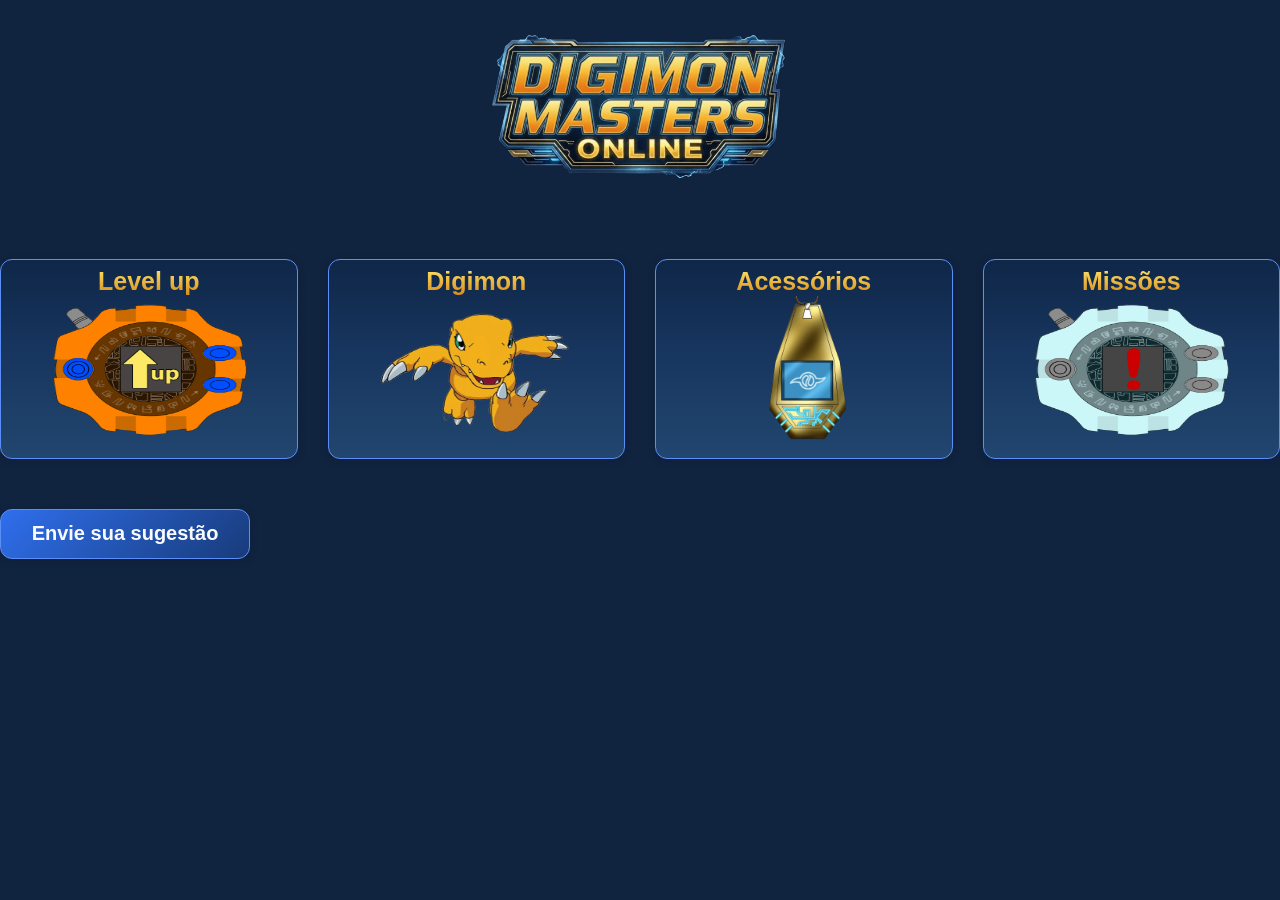
<file: index.html>
<!DOCTYPE html>
<html lang="pt-BR">
<head>
    <meta charset="UTF-8">
    <meta name="viewport" content="width=device-width, initial-scale=1.0">
    <title>Página Principal</title>
    <link rel="stylesheet" href="./style.css">
</head>
<body>
    <header>
        <!-- Logo -->
        <img src="./Assets/Imagens/logo.png" alt="logo do site">
    </header>

    <main>

        <section class="cards">

            <nav>
                <ul>
                    <!-- Link página Level up -->
                    <li>
                        <a href="./levelup.html">
                            <h2>Level up</h2>
                            <img src="./Assets/Imagens/levelup.png" alt="Seta pra cima dentro de um Digivice">
                        </a>
                    </li>

                    <!-- Link página Digimon -->
                    <li>
                        <a href="./digimon.html">
                            <h2>Digimon</h2>
                            <img src="./Assets/Imagens/digimon.png" alt="Digimon fulano">
                        </a>                       
                    </li>

                    <!-- Link página Acessórios -->
                    <li>
                        <a href="./acessorios.html">
                            <h2>Acessórios</h2>
                            <img src="./Assets/Imagens/acessorios.png" alt="Colar da amizade digimon adventure">
                        </a>
                    </li>

                    <!-- Link página Missões -->
                    <li>
                        <a href="./missoes.html">
                            <h2>Missões</h2>
                            <img src="./Assets/Imagens/quests.png" alt="Exclamação dentro de um Digivice">
                        </a>
                    </li>

                </ul>
            </nav>

        </section>

        <section>
            <div class="sugestao">
                <button class="btn-sugestao">Envie sua sugestão</button>
            </div>
            
            <div class="mensagem-submit"></div>
            
            <!-- Formulário sugestões escondido-->
            <form class="formulario hidden">

                <label for="nome">Nome:</label><br>
                <input type="text" id="nome" name="nome"><br><br>

                <label for="email">E-mail:</label><br>
                <input type="email" id="email" name="email"><br><br>

                <label for="mensagem">Mensagem:</label><br>
                <textarea id="mensagem" name="mensagem" rows="10" cols="50"></textarea><br><br>

                <button type="submit">Enviar</button>

            </form>
        </section>

    </main>

    <script src="./pagina_principal.js"></script>
</body>
</html>
</file>
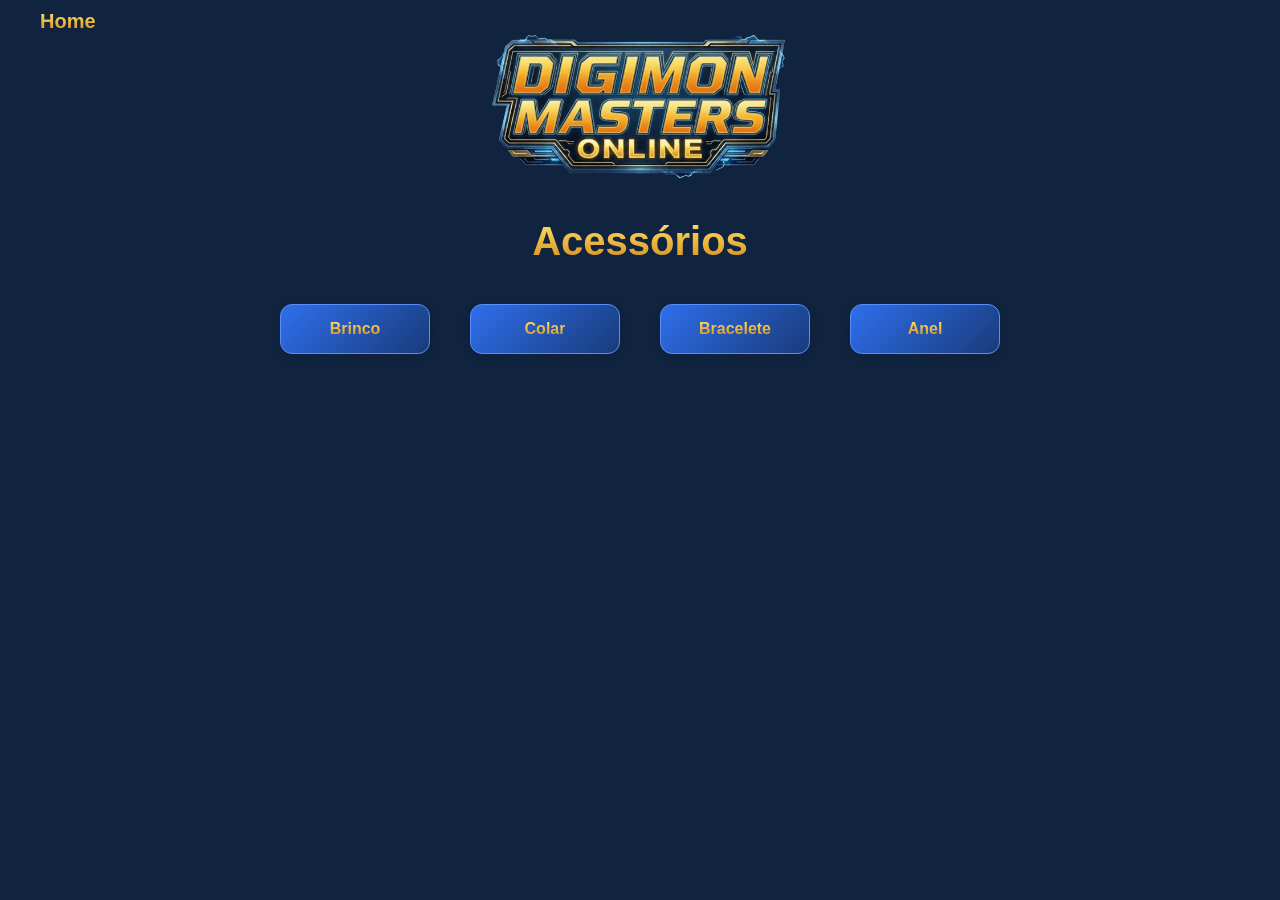
<file: acessorios.html>
<!DOCTYPE html>
<html lang="pt-BR">
<head>
    <meta charset="UTF-8">
    <meta name="viewport" content="width=device-width, initial-scale=1.0">
    <title>Acessorios</title>
    <link rel="stylesheet" href="./style.css">
</head>
<body>
    <header class="pagina-secundaria">
        <a href="./index.html">
            <span>Home</span>
        </a>
        <!-- Logo -->
        <img src="./Assets/Imagens/logo.png" alt="logo do site">
        <h1>Acessórios</h1>
    </header>

    <main>
        
        <section class="botoes">
            <ul>
                
                <li>
                    <button class="btn-brinco">
                        <span>Brinco</span>
                    </button>
                </li>

                <li>
                    <button class="btn-colar">
                        <span>Colar</span>
                    </button>
                </li>

                <li>
                    <button class="btn-bracelete">
                        <span>Bracelete</span>
                    </button>
                </li>

                <li>
                    <button class="btn-anel">
                        <span>Anel</span>
                    </button>
                </li>
                
            </ul>
        </section>

        <section class="acessorios brinco hidden">
            <article>
                <div>
                    <img src="./Assets/Imagens/brinco_bestas_sagradas.png" alt="Brinco das 4 bestas sagradas">
                </div>
                <div>
                    <h2>Status</h2>
                    <ul>
                        <li>Atributo</li>
                        <li>Atributo</li>
                        <li>Dano Crítico</li>
                        <li>Dano Crítico</li>
                    </ul>
                </div>
            </article>

            <article>
                <div>
                    <img src="./Assets/Imagens/brinco_milagroso.png" alt="Brinco milagroso">
                </div>
                <div>
                    <h2>Status</h2>
                    <ul>
                        <li>Atributo</li>
                        <li>Atributo</li>
                        <li>Dano Crítico</li>
                        <li>Dano Crítico</li>
                        <li>Acerto</li>
                    </ul>
                </div>
            </article>

            <article class=>
                <div>
                    <img src="./Assets/Imagens/brinco_chimera.png" alt="Brinco chimeramon">
                </div>
                <div>
                    <h2>Status</h2>
                    <ul>
                        <li>Atributo</li>
                        <li>Atributo</li>
                        <li>Vida %</li>
                        <li>Habilidade %</li>
                        <li>Acerto ou Crítico</li>
                    </ul>
                </div>
            </article>

        </section>

        <section class="acessorios colar hidden">
            <article>
                <div>
                    <img src="./Assets/Imagens/colar_bestas_sagradas.png" alt="Colar das 4 bestas sagradas">
                </div>
                <div>
                    <h2>Status</h2>
                    <ul>
                        <li>Atributo</li>
                        <li>Atributo</li>
                        <li>Velocidade de Ataque</li>
                        <li>Dano Crítico</li>
                    </ul>
                </div>
            </article>

            <article>
                <div>
                    <img src="./Assets/Imagens/colar_milagroso.png" alt="Colar milagroso">
                </div>
                <div>
                    <h2>Status</h2>
                    <ul>
                        <li>Atributo</li>
                        <li>Atributo</li>
                        <li>Velocidade de Ataque</li>
                        <li>Dano Crítico</li>
                        <li>Crítico ou Ataque</li>
                    </ul>
                </div>
            </article>

            <article>
                <div>
                    <img src="./Assets/Imagens/colar_armagemon.png" alt="Colar armagemon">
                </div>
                <div>
                    <h2>Status</h2>
                    <ul>
                        <li>Atributo</li>
                        <li>Atributo</li>
                        <li>Velocidade de Ataque</li>
                        <li>Ataque %</li>
                        <li>Vida % ou Dano Crítico ou Crítico</li>
                    </ul>
                </div>
            </article>

        </section>

        <section class="acessorios bracelete hidden">
            <article>
                <div>
                    <img src="./Assets/Imagens/bracelete_royal_x.png" alt="Bracelete royal x">
                </div>
                <div>
                    <h2>Status</h2>
                    <ul>
                        <li>Atributo</li>
                        <li>Atributo</li>
                        <li>Crítico ou Ataque</li>
                        <li>Crítico</li>
                    </ul>
                </div>
            </article>

            <article>
                <div>
                    <img src="./Assets/Imagens/bracelete_vital.png" alt="Bracelete vital">
                </div>
                <div>
                    <h2>Status</h2>
                    <ul>
                        <li>Dano Final</li>
                        <li>Habilidade %</li>
                        <li>Acerto</li>
                        <li>Acerto</li>
                        <li>Vida % ou Dano Crítico ou Crítico</li>
                    </ul>
                </div>
            </article>

        </section>

        <section class="acessorios anel hidden">
            <article>
                <div>
                    <img src="./Assets/Imagens/anel_bestas_sagradas.png" alt="Anel das 4 bestas sagradas">
                </div>
                <div>
                    <h2>Status</h2>
                    <ul>
                        <li>Atributo</li>
                        <li>Atributo</li>
                        <li>Crítico ou Ataque</li>
                        <li>Crítico</li>
                    </ul>
                </div>
            </article>

            <article>
                <div>
                    <img src="./Assets/Imagens/anel_arena.png" alt="Anel da arena">
                </div>
                <div>
                    <h2>Status</h2>
                    <ul>
                        <li>Atributo</li>
                        <li>Atributo</li>
                        <li>Crítico ou Ataque</li>
                        <li>Dano Crítico</li>
                        <li>Acerto</li>
                    </ul>
                </div>
            </article>

            <article>
                <div>
                    <img src="./Assets/Imagens/anel_bellial.png" alt="Anel bellial">
                </div>
                <div>
                    <h2>Status</h2>
                    <ul>
                        <li>Atributo</li>
                        <li>Atributo</li>
                        <li>Crítico ou Ataque</li>
                        <li>Acerto</li>
                        <li>Acerto</li>
                    </ul>
                </div>
            </article>

        </section>

    </main>

    <script src="./acessorios.js"></script>
</body>
</html>
</file>
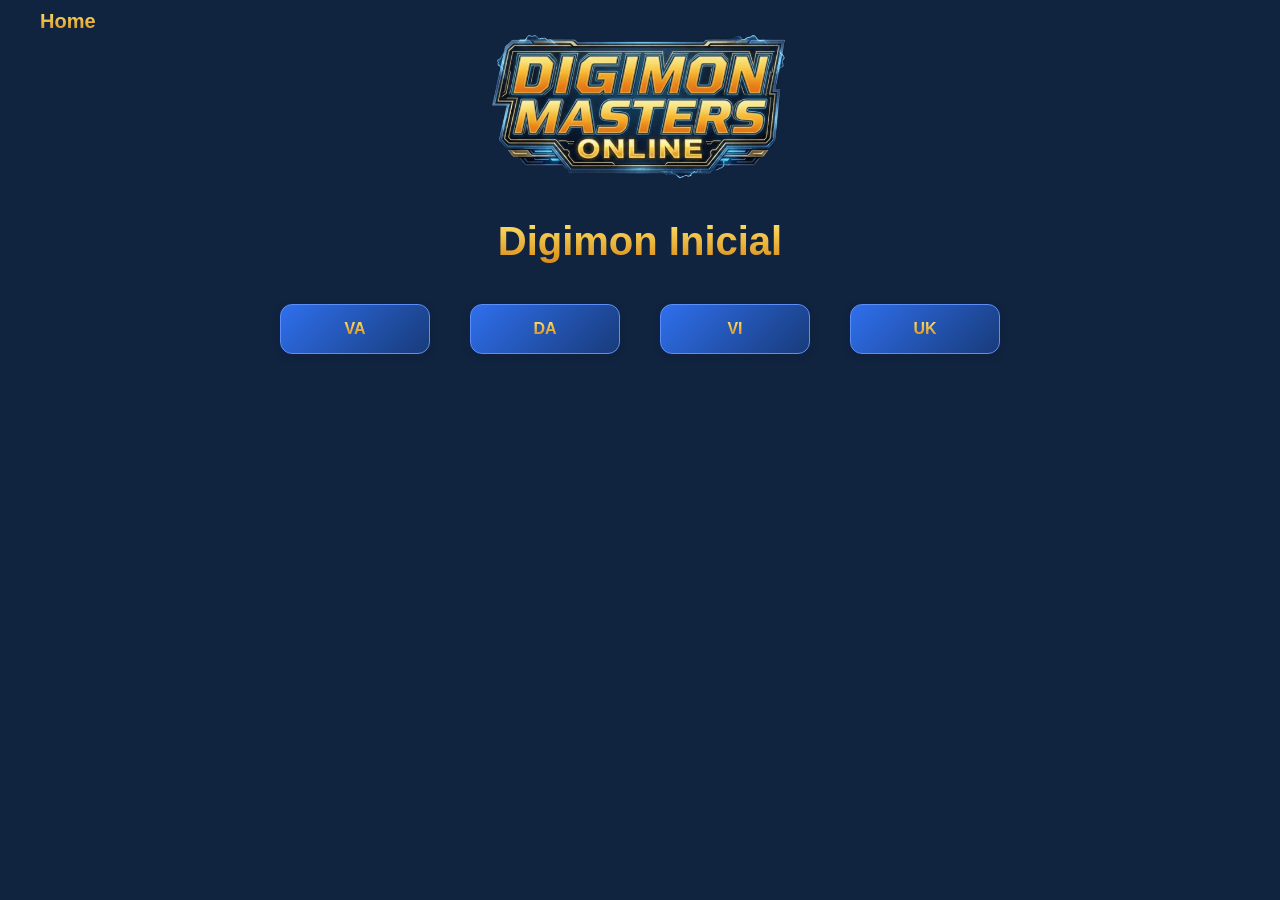
<file: digimon.html>
<!DOCTYPE html>
<html lang="pt-BR">
<head>
    <meta charset="UTF-8">
    <meta name="viewport" content="width=device-width, initial-scale=1.0">
    <title>Digimon</title>
    <link rel="stylesheet" href="./style.css">
</head>
<body>
    <header class="pagina-secundaria">
        <a href="./index.html">
            <span>Home</span>
        </a>
        <!-- Logo -->
        <img src="./Assets/Imagens/logo.png" alt="logo do site">
        <h1>Digimon Inicial</h1>
    </header>

    <main>
        
        <section class="botoes">

            <ul>
                
                <li>
                    <button class="btn-va">
                        <span>VA</span>
                    </button>
                </li>

                <li>
                    <button class="btn-da">
                        <span>DA</span>
                    </button>
                </li>

                <li>
                    <button class="btn-vi">
                        <span>VI</span>
                    </button>
                </li>

                <li>
                    <button class="btn-uk">
                        <span>UK</span>
                    </button>
                </li>
                
            </ul>

        </section>

        <section class="digimon digimon-VA hidden">
            <article>
                <div>
                    <img src="./Assets/Imagens/Omegamon_X.png" alt="Omegamon x">
                </div>
                <div>
                    <h2>Omegamon X</h2>
                    <ul>
                        <li>Elemento: Luz</li>
                        <li>Famílias: VB, WG, ME</li>
                        <li>Melhor digimon vacina no geral</li>
                        <li>Habilidade explosiva com alto tempo de recarga</li>
                        <li>Alto dano por segundo</li>
                        <li>Extremamente dependente de acerto e crítico</li>
                    </ul>
                </div>
            </article>

            <article>
                <div>
                    <img src="./Assets/Imagens/Imperialdramon_FM.png" alt="Imperialdramon FM despertado">
                </div>
                <div>
                    <h2>Imperialdramon FM Despertado</h2>
                    <ul>
                        <li>Elemento: Luz</li>
                        <li>Famílias: DR, WG, ME</li>
                        <li>Ideal para dungeon gulus normal</li>
                        <li>Focado em dano de habilidade</li>
                        <li>Buff de dano de habilidade</li>
                        <li>Não tem ASB</li>
                    </ul>
                </div>
            </article>

            <article>
                <div>
                    <img src="./Assets/Imagens/Susanoomon.png" alt="Susanoomon despertado">
                </div>
                <div>
                    <h2>Susanoomon Despertado</h2>
                    <ul>
                        <li>Elemento: Luz</li>
                        <li>Famílias: VB, NSO</li>
                        <li>Médio dano por segundo</li>
                        <li>Melhor deck inicial entre os SSS+</li>
                    </ul>
                </div>
            </article>

        </section>

        <section class="digimon digimon-DA hidden">
            <article>
                <div>
                    <img src="./Assets/Imagens/Metal_Garurumon.png" alt="Metal garurumon despertado">
                </div>
                <div>
                    <h2>Metal Garurumon Despertado</h2>
                    <ul>
                        <li>Elemento: Gelo</li>
                        <li>Famílias: VB, WG, ME</li>
                        <li>Melhor digimon data acessível</li>
                        <li>Ideal para a nova arena</li>
                    </ul>
                </div>
            </article>

            <article>
                <div>
                    <img src="./Assets/Imagens/Shoutmon_X7.png" alt="Shoutmon x7">
                </div>
                <div>
                    <h2>Shoutmon X7</h2>
                    <ul>
                        <li>Elemento: Fire</li>
                        <li>Famílias: NSP</li>
                        <li>Deck de habilidade mediano</li>
                    </ul>
                </div>
            </article>

        </section>

        <section class="digimon digimon-VI hidden">
            <article>
                <div>
                    <img src="./Assets/Imagens/Lucemon_Satan_Mode.png" alt="Lucemon SM despertado">
                </div>
                <div>
                    <h2>Lucemon SM despertado</h2>
                    <ul>
                        <li>Elemento: Trevas</li>
                        <li>Famílias: VB, DA, NSO</li>
                        <li>Melhor digimon vírus no geral</li>
                        <li>Alto dano por segundo</li>
                        <li>Buff de mega digievolução na shadow lab</li>
                    </ul>
                </div>
            </article>

            <article>
                <div>
                    <img src="./Assets/Imagens/Darknessbagramon.png" alt="Darkness bagramon">
                </div>
                <div>
                    <h2>Darkness Bagramon</h2>
                    <ul>
                        <li>Elemento: Trevas</li>
                        <li>Famílias: NSO</li>
                        <li>Deck de habilidade mediano</li>
                    </ul>
                </div>
            </article>

        </section>

        <section class="digimon digimon-UK hidden">
            <article>
                <div>
                    <img src="./Assets/Imagens/Ordinemon.png" alt="Ordinemon despertada">
                </div>
                <div>
                    <h2>Ordinemon Despertada</h2>
                    <ul>
                        <li>Elemento: Trevas</li>
                        <li>Famílias: TBD, UK</li>
                        <li>Melhor digimon unknown no geral</li>
                        <li>Vantagem sobre todos os atributos</li>
                        <li>Alto dano por segundo</li>
                    </ul>
                </div>
            </article>

        </section>

    </main>

    <script src="./digimon.js"></script>
</body>
</html>
</file>
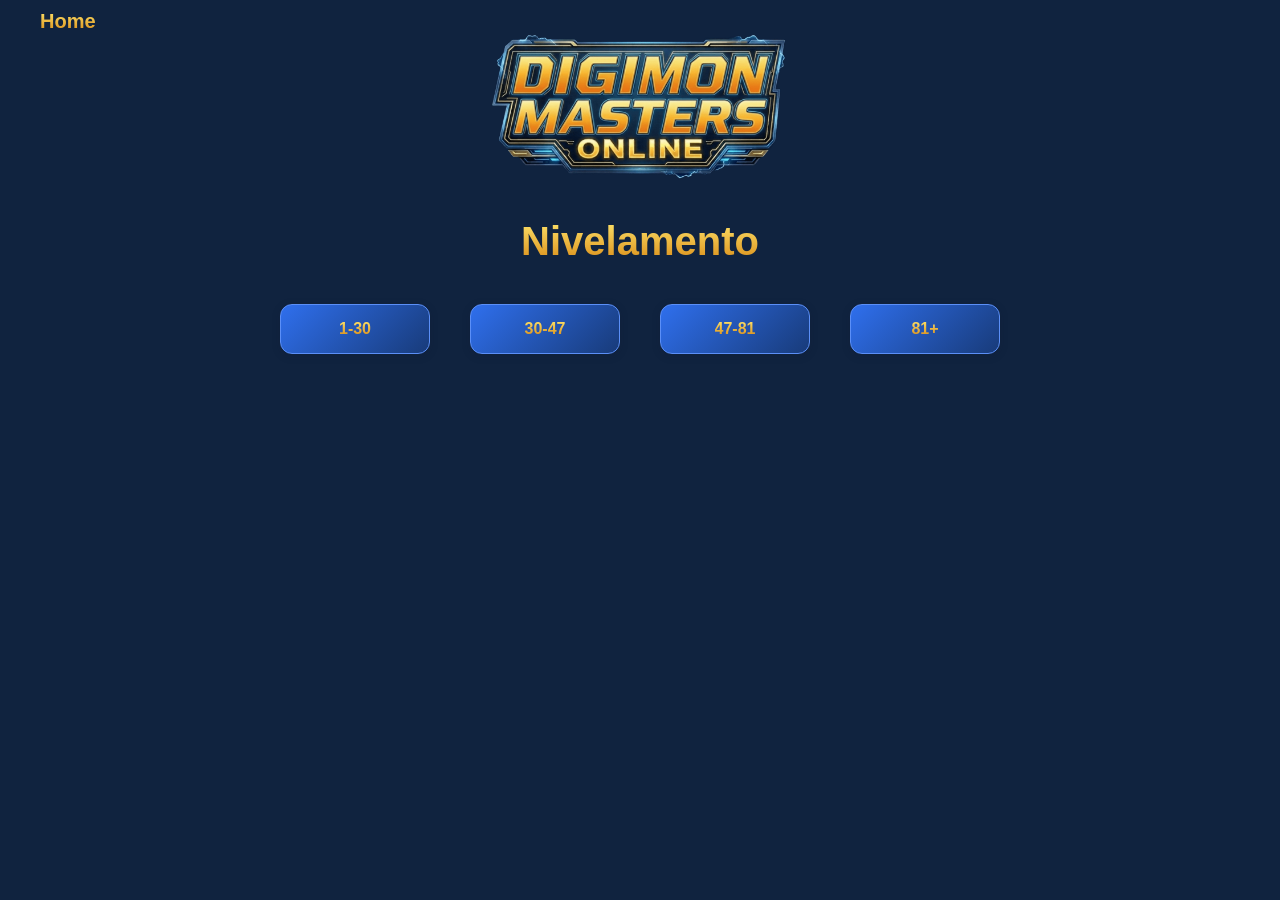
<file: levelup.html>
<!DOCTYPE html>
<html lang="pt-BR">
<head>
    <meta charset="UTF-8">
    <meta name="viewport" content="width=device-width, initial-scale=1.0">
    <title>Nivelamento</title>
    <link rel="stylesheet" href="./style.css">
</head>
<body>
    <header class="pagina-secundaria">
        <a href="./index.html">
            <span>Home</span>
        </a>
        <!-- Logo -->
        <img src="./Assets/Imagens/logo.png" alt="logo do site">
        <h1>Nivelamento</h1>
    </header>

    <main>
        
        <section class="botoes">
            <ul>                
                <li>
                    <button class="btn_1-30">
                        <span>1-30</span>
                    </button>
                </li>

                <li>
                    <button class="btn_30-47">
                        <span>30-47</span>
                    </button>
                </li>

                <li>
                    <button class="btn_47-81">
                        <span>47-81</span>
                    </button>
                </li>

                <li>
                    <button class="btn_81-mais">
                        <span>81+</span>
                    </button>
                </li>
            
            </ul>
        </section>

        <section class="nivelamento nv_1-30 hidden">
            <article>
                <div>
                    <img src="./Assets/Imagens/Digimon_farm.PNG" alt="Mapa digimon farm">
                </div>
                <div>
                    <h2>Upando level 1 - 30</h2>
                    <ul>
                        <li>Lembre-se de estar usando set TK ou arbomon.</li>
                        <li>Lembre-se de estar usando yellow soccer 1000% exp.</li>
                        <li>Lembre-se de estar usando magnetic card 1800% exp.</li>
                        <li>Lembre-se de ativar os dois buffs de 1000% exp.</li>
                        <li>É recomendado que o nível do digimon seja menor que 30.</li>
                        <li>Derrote Blossomon até chegar no nível 30.</li>
                    </ul>
                </div>
            </article>
        </section>

        <section class="nivelamento nv_30-47 hidden">
            <article>
                <div>
                    <img src="./Assets/Imagens/silver_lake.PNG" alt="Mapa silver lake">
                </div>
                <div>
                    <h2>Upando level 30 - 47</h2>
                    <ul>
                        <li>Lembre-se de estar usando set TK ou arbomon.</li>
                        <li>Lembre-se de estar usando yellow soccer 1000% exp.</li>
                        <li>Lembre-se de estar usando magnetic card 1800% exp.</li>
                        <li>Lembre-se de ativar os dois buffs de 1000% exp.</li>
                        <li>É recomendado que o nível do digimon seja 30.</li>
                        <li>Derrote Rockmon e Woodmon até chegar no nível 47.</li>
                    </ul>
                </div>
            </article>
        </section>

        <section class="nivelamento nv_47-81 hidden">
            <article>
                <div>
                    <img src="./Assets/Imagens/file_island_waterfront.PNG" alt="Mapa file island waterfront">
                </div>
                <div>
                    <h2>Upando level 47 - 81</h2>
                    <ul>
                        <li>Lembre-se de estar usando set TK ou arbomon.</li>
                        <li>Lembre-se de estar usando yellow soccer 1000% exp.</li>
                        <li>Lembre-se de estar usando magnetic card 1800% exp.</li>
                        <li>Lembre-se de ativar os dois buffs de 1000% exp.</li>
                        <li>É recomendado que o nível do digimon seja 51.</li>
                        <li>Derrote Zudomon e Silphymon até chegar no nível 51.</li>
                        <li>Derrote Archnemon até chegar no nível 61.</li>
                        <li>Derrote Argomon, Pilevolcamon e Grandiskuwagamon até 
                            chegar no nível 71 ou 81.
                        </li>
                    </ul>
                </div>
            </article>
        </section>

        <section class="nivelamento-2 nv_81-mais hidden">
            <article class="monster-card">
                <div>
                    <img src="./Assets/Imagens/dats.PNG" alt="Mapa dats center">
                </div>
                <div>
                    <h2>Upando level 71 - 103</h2>
                    <ul>
                        <li>Lembre-se de estar usando set TK ou arbomon.</li>
                        <li>Lembre-se de estar usando yellow soccer 1000% exp.</li>
                        <li>Lembre-se de estar usando magnetic card 1800% exp.</li>
                        <li>Lembre-se de ativar os dois buffs de 1000% exp.</li>
                        <li>É recomendado que o nível do digimon seja 71.</li>
                        <li>Derrote Carta de Monstro Nível Superior Lv 1 até
                            chegar no nível 103.</li>
                    </ul>
                </div>
            </article>

            <article class="d-reaper">
                <div>
                    <img src="./Assets/Imagens/d_reaper_leste.PNG" alt="Mapa d-reaper leste">
                </div>
                <div>
                    <h2>Upando level 103 - 140</h2>
                    <ul>
                        <li>Lembre-se de estar usando set TK ou arbomon.</li>
                        <li>Lembre-se de estar usando yellow soccer 1000% exp.</li>
                        <li>Lembre-se de estar usando magnetic card 1800% exp.</li>
                        <li>Lembre-se de ativar os dois buffs de 1000% exp.</li>
                        <li>É recomendado que o nível do digimon seja 103.</li>
                        <li>Derrote qualquer digimon até chegar no nível 140.</li>
                    </ul>
                </div>
            </article>

            <article class="dungeon-gato">
                <div>
                    <img src="./Assets/Imagens/vila_leste.PNG" alt="Mapa vila leste">
                </div>
                <div>
                    <h2>Upando level 81 - 140</h2>
                    <ul>
                        <li>Lembre-se de estar usando set TK ou arbomon.</li>
                        <li>Lembre-se de estar usando yellow soccer 1000% exp.</li>
                        <li>Lembre-se de estar usando magnetic card 1800% exp.</li>
                        <li>Lembre-se de ativar os dois buffs de 1000% exp.</li>
                        <li>É recomendado que o nível do digimon seja 81.</li>
                        <li>Derrote Makuramon no último mapa da dungeon do gato até
                            chegar no nível 140.</li>
                    </ul>
                </div>
            </article>

        </section>
    </main>

    <script src="./levelup.js"></script>
</body>
</html>
</file>
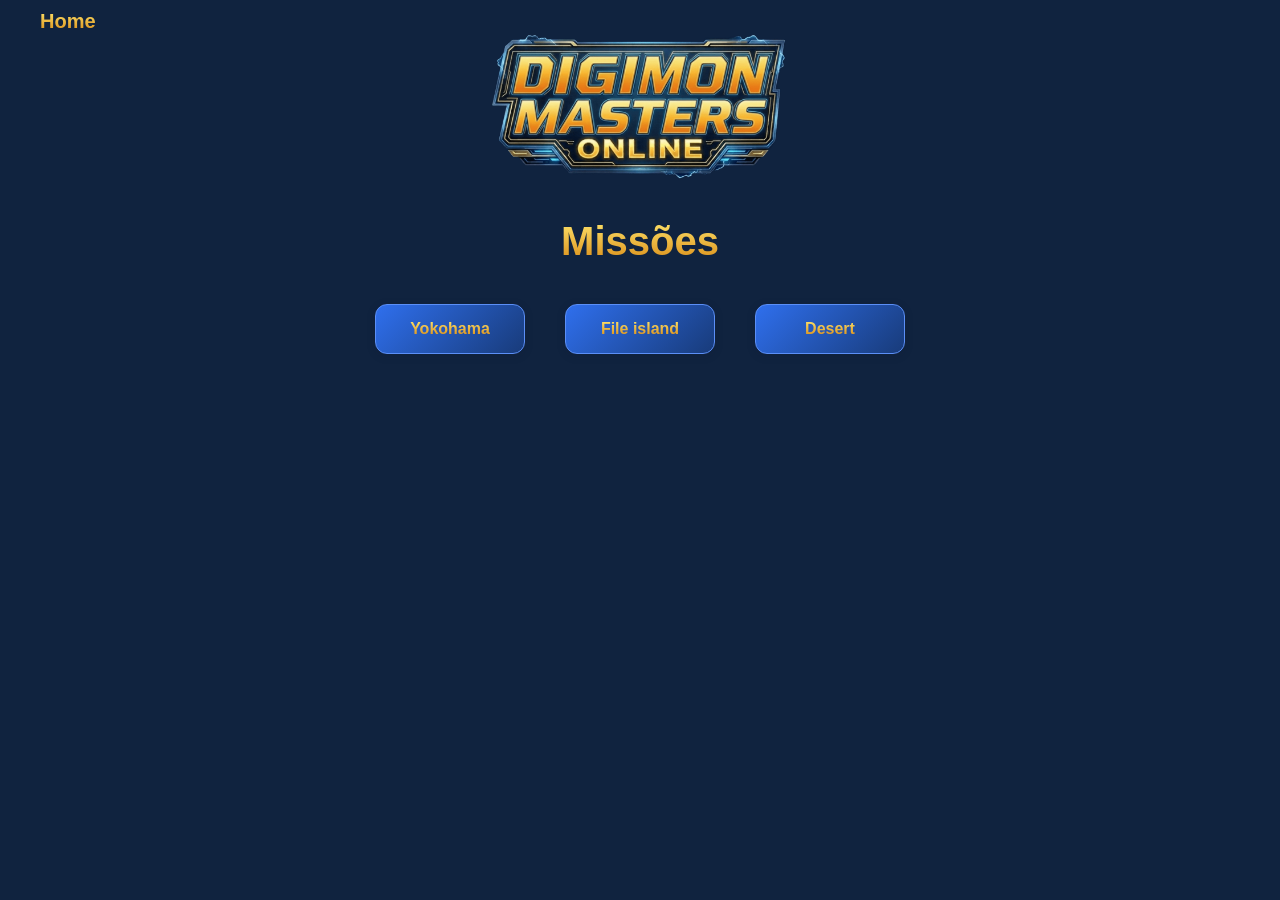
<file: missoes.html>
<!DOCTYPE html>
<html lang="pt-BR">
<head>
    <meta charset="UTF-8">
    <meta name="viewport" content="width=device-width, initial-scale=1.0">
    <title>Missoes</title>
    <link rel="stylesheet" href="./style.css">
</head>
<body>
    <header class="pagina-secundaria">
        <a href="./index.html">
            <span>Home</span>
        </a>
        <!-- Logo -->
        <img src="./Assets/Imagens/logo.png" alt="logo do site">
        <h1>Missões</h1>
    </header>

    <main>
        
        <section class="botoes">

            <ul>
                
                <li>
                    <button class="btn-yokohama">
                        <span>Yokohama</span>
                    </button>
                </li>

                <li>
                    <button class="btn-file-island">
                        <span>File island</span>
                    </button>
                </li>

                <li>
                    <button class="btn-desert">
                        <span>Desert</span>
                    </button>
                </li>
                
            </ul>

        </section>

        <section class="missoes yokohama hidden">
            <article>
                <div>
                    <img src="./Assets/Imagens/vila_yokohama.PNG" alt="Mapa vila yokohama">
                </div>
                <div>
                    <h2>Vila Yokohama</h2>
                    <ul>
                        <li>Falar com a NPC Miki</li>
                        <li>Dar scan e return nos itens da quest no NPC Pawnchessmon B</li>
                        <li>Criar item (Digimon). Opções recomendadas: Piyomon, Tentomon, Renamon</li>
                        <li>Chocar Digimon</li>
                        <li>Falar com os NPCs Yushima e Mary</li>
                        <li>Coletar 5 itens matando Kunemon</li>
                        <li>Falar com os NPCs Miki e Gerente</li>
                        <li>Comprar 10 águas na máquina de vendas</li>
                        <li>Falar com a NPC Miki</li>
                        <li>Matar 5 Elecmons e 2 BlackGarurumons</li>
                        <li>Falar com a NPC Miki</li>
                        <li>Falar com o NPC G. Neon</li>
                        <li>Matar 5 Keramons e 2 Chrysalimons</li>
                        <li>Falar com os NPCs Yushima e Richard (Dats Center)</li>
                    </ul>
                </div>
            </article>
        </section>

        <section class="missoes-2 file-island hidden">
            <article>
                <div>
                    <img src="./Assets/Imagens/silver_lake.PNG" alt="Mapa silver lake">
                </div>
                <div>
                    <h2>Lago Silver</h2>
                    <ul>
                        <li>Falar com Richard e fazer as quests amarelas</li>
                        <li>Selecionar a quest vermelha. Você será transportado para Lago Silver</li>
                        <li>Falar com Agumon</li>
                        <li>Pegar a quest roxa no Patamon. Abra o mapa para ver a localização da exclamação roxa</li>
                        <li>Pegar a quest roxa na Salamon</li>
                        <li>Pegar a quest roxa no Armadimon</li>
                        <li>Pegar a quest roxa no Jyureimon</li>
                        <li>Ir para Floresta Silenciosa</li>
                    </ul>
                </div>
            </article>

            <article>
                <div>
                    <img src="./Assets/Imagens/silent_forest.PNG" alt="Mapa floresta silenciosa">
                </div>
                <div>
                    <h2>Floresta Silenciosa</h2>
                    <ul>
                        <li>Abrir a caixa de level 50, abrir a caixa que contém o Magnetic ID e equipá-lo</li>
                        <li>Abrir a caixa Pacote Avatar de Jumping e equipar as roupas</li>
                        <li>Pegar a quest roxa na Babamon</li>
                        <li>Pegar a quest roxa no Jijimon</li>
                        <li>Pegar a quest roxa na Babamon</li>
                        <li>Falar com Elecmon</li>
                        <li>Pegar a quest roxa no Leomon</li>
                        <li>Ir para Sítio Histórico Perdido</li>
                    </ul>
                </div>
            </article>

            <article>
                <div>
                    <img src="./Assets/Imagens/lost_historic.PNG" alt="Mapa sítio histórico perdido">
                </div>
                <div>
                    <h2>Sítio Histórico Perdido</h2>
                    <ul>
                        <li>Pegar a quest roxa no Hawkmon</li>
                        <li>Pegar a quest roxa no Terriermon</li>
                        <li>Pegar a quest roxa no Yukidarumon</li>
                        <li>Pegar a quest roxa no Jyureimon</li>
                        <li>Falar com Jijimon</li>
                        <li>Falar com Babamon</li>
                        <li>Invocar o Leomon, usar os buffs de ataque, defesa e vida e derrotá-lo. O item de invocação está no inventário</li>
                        <li>Ir para Beira-Mar</li>
                    </ul>
                </div>
            </article>

            <article>
                <div>
                    <img src="./Assets/Imagens/beira_mar.PNG" alt="Mapa ilha arquivo beira mar">
                </div>
                <div>
                    <h2>Ilha Arquivo Beira Mar</h2>
                    <ul>
                        <li>Falar com Tentomon e Gawappamon</li>
                        <li>Matar 5 Silphymons</li>
                        <li>Falar com Lopmon e pegar apenas a quest vermelha</li>
                        <li>Matar 5 Rapidmons</li>
                        <li>Falar com Lopmon</li>
                        <li>Falar com Gatomon e pegar a quest vermelha</li>
                        <li>Matar 5 MegaSeadramons</li>
                        <li>Falar com Gatomon, Greymon e pegar a quest vermelha</li>
                        <li>Matar 5 NeoDevimons</li>
                        <li>Falar com Greymon e Leomon</li>
                        <li>Invocar e derrotar o Monochromon. O item de invocação está no inventário</li>
                        <li>Falar com Greymon e pegar a quest vermelha</li>
                        <li>Falar com Gokimon, escolher um digimon e seguir para a Montanha Infinita</li>
                    </ul>
                </div>
            </article>

            <article>
                <div>
                    <img src="./Assets/Imagens/montanha_infinita.PNG" alt="Mapa montanha infinita">
                </div>
                <div>
                    <h2>Montanha Infinita</h2>
                    <ul>
                        <li>Falar com Elecmon</li>
                        <li>Dropar 5 itens de qualquer Digimon deste mapa. Use todos os buffs, exceto os de EXP</li>
                        <li>Falar com Elecmon no topo da Montanha Infinita</li>
                        <li>Pegar a missão "Sobre a Fenda da Nova Dimensão"</li>
                        <li>Pegar a missão "Localização da Fenda da Nova Dimensão"</li>
                        <li>Pegar a missão "Pela Paz na Ilha dos Arquivos"</li>
                        <li>Pegar a missão "Batalha Final"</li>
                        <li>Ir para a esquerda, falar com Angemon e comprar uma Pena</li>
                        <li>Falar com Elecmon no topo da Montanha Infinita</li>
                        <li>Falar com Guru</li>
                        <li>Ir para Beira-Mar</li>
                        <li>Falar com Guru</li>
                        <li>Falar com o Barco</li>
                        <li>Ir para o Deserto do Continente Servidor</li>
                    </ul>
                </div>
            </article>

        </section>

        <section class="missoes-2 desert hidden">
            <article>
                <div>
                    <img src="./Assets/Imagens/deserto.PNG" alt="Mapa desert">
                </div>
                <div>
                    <h2>Deserto - 1</h2>
                    <ul>
                        <li>Falar com Matt e Drimogemon</li>
                        <li>Pegar 1 Colar matando o Drimogemon Chefe</li>
                        <li>Falar com Mimi e Taichi</li>
                        <li>Pegar 1 Luneta matando FanBeemon</li>
                        <li>Falar com Taichi</li>
                        <li>Usar a Luneta</li>
                        <li>Falar com Taichi e Agumon</li>
                        <li>Entrar na cidade e falar com Gazimon</li>
                        <li>Falar com 3 NPCs, Patamon, Gazimon e Etemon</li>
                        <li>Falar com T.K., Taichi e Agumon</li>
                        <li>Falar com Taichi</li>
                        <li>Matar 3 Gazimons</li>
                        <li>Falar com Patamon, Koromon, Gazimon e Etemon</li>
                        <li>Invocar e derrotar Etemon</li>
                        <li>Falar com Koromon, Taichi, Gomamon e Mimi</li>
                    </ul>
                </div>
            </article>

            <article>
                <div>
                    <img src="./Assets/Imagens/deserto.PNG" alt="Mapa desert">
                </div>
                <div>
                    <h2>Deserto - 2</h2>
                    <ul>
                        <li>Falar com Taichi</li>
                        <li>Dar 5 frutas para Agumon</li>
                        <li>Falar com T.K.</li>
                        <li>Usar a Luneta</li>
                        <li>Falar com Taichi</li>
                        <li>Ir para o Coliseu e falar com Taichi</li>
                        <li>Matar 3 Greymons</li>
                        <li>Invocar e derrotar SkullGreymon</li>
                        <li>Falar com Koromon, Guru, Taichi, Agumon e Guru</li>
                        <li>Matar 3 Devildramons</li>
                        <li>Invocar e derrotar Etemon</li>
                        <li>Falar com Taichi</li>
                        <li>Ir para o Desfiladeiro do Continente Servidor</li>
                    </ul>
                </div>
            </article>

            <article>
                <div>
                    <img src="./Assets/Imagens/canyon.PNG" alt="Mapa desfiladeiro">
                </div>
                <div>
                    <h2>Desfiladeiro</h2>
                    <ul>
                        <li>Falar com Taichi e Izzy</li>
                        <li>Pegar 3 itens matando Psychemons</li>
                        <li>Falar com Taichi, Izzy e T.K.</li>
                        <li>Pegar 1 item matando PicoDevimon</li>
                        <li>Falar com T.K., Taichi, Izzy e Piximon</li>
                        <li>Matar 15 Roachmons</li>
                        <li>Falar com Piximon, Matt e Taichi</li>
                        <li>Pegar 1 item matando StrikeDramon e matar 5 StrikeDramons</li>
                        <li>Falar com Piximon e Matt</li>
                        <li>Falar com Piximon e Izzy</li>
                        <li>Matar 5 Gazimons</li>
                        <li>Falar com Izzy, Taichi e Sora</li>
                        <li>Pegar 5 itens matando Cherrymons</li>
                        <li>Falar com Sora e Izzy</li>
                        <li>Ir para a Pirâmide do Continente Servidor</li>
                    </ul>
                </div>
            </article>

            <article>
                <div>
                    <img src="./Assets/Imagens/piramide.PNG" alt="Mapa pirâmide">
                </div>
                <div>
                    <h2>Pirâmide - 1</h2>
                    <ul>
                        <li>Falar com Izzy e Taichi</li>
                        <li>Falar com os NPCs</li>
                        <li>Falar com Matt e Izzy</li>
                        <li>Pegar 10 itens matando CyberDramons</li>
                        <li>Falar com Izzy e Taichi duas vezes</li>
                        <li>Falar com Matt e Izzy</li>
                        <li>Pegar 3 itens matando VocaMons</li>
                        <li>Falar com Izzy e Matt</li>
                        <li>Matar 3 Monochromons</li>
                        <li>Falar com Matt e Jou</li>
                        <li>Ir para "Lugar para Provocar Etemon", invocar e derrotar Etemon</li>
                        <li>Falar com Jou</li>
                        <li>Falar com Izzy e pegar a quest vermelha</li>
                        <li>Trocar de canal e entrar na DG no modo Easy</li>
                        <li>Falar com Izzy dentro da DG</li>
                    </ul>
                </div>
            </article>

            <article>
                <div>
                    <img src="./Assets/Imagens/piramide.PNG" alt="Mapa pirâmide">
                </div>
                <div>
                    <h2>Pirâmide - 2</h2>
                    <ul>
                        <li>Após falar com Izzy, derrotar Nanomon e Etemon, mas não sair da DG ainda</li> 
                        <li>Falar com Taichi e Sora dentro da DG e, em seguida, sair</li>
                        <li>Falar com Taichi</li>
                        <li>Invocar e derrotar Etemon</li>
                        <li>Falar com Agumon</li>
                        <li>Falar com Mimi</li>
                        <li>Falar com Guru e pegar a quest vermelha</li>
                        <li>Falar com Taichi</li>
                        <li>Falar com Myotismon</li>
                        <li>Falar com Taichi</li>
                        <li>Falar com Guru</li>
                        <li>Falar com Izzy</li>
                        <li>Falar com Guru</li>
                        <li>Ir para o Acampamento</li>
                    </ul>
                </div>
            </article>

        </section>
    </main>

    <script src="./missoes.js"></script>
</body>
</html>
</file>
<file: style.css>
:root{
    --primary: #2F6FED;
    --primary-dark: #183B7A;
    --text-light: #F8FAFC;
    --card-border: #5B8FF7;
    --shadow: rgba(15, 23, 42, 0.18);
    --body-bg: #10233f;
}

/* Todas as páginas */
*{
    margin: 0;
    padding: 0;
    box-sizing: border-box;
}

body{
    background: var(--body-bg);
    color: var(--text-light);
    font-family: 'Times New Roman', Times, serif;
    font-size: 16px;
}

header{
    display: flex;

    /* Alinhamento no eixo principal */
    justify-content: center;

    /* Alinhamento no eixo secundário */
    align-items: center;
}

header img{
    
    /* Largura da logo */
    width: 400px;
}

/* ============================================================================ */

/* Página principal */
.cards ul{
    /* Remove os tópicos da lista */
    list-style-type: none;
    display: flex;

    /* Espaçamento */
    gap: 30px;

    justify-content: center;
    margin-top: 40px;
}

.cards li{
    background: linear-gradient(
        180deg,
        #0f2748 0%,
        #17355e 45%,
        #21466f 100%);
    border-radius: 12px;
    border: 1px solid var(--card-border);
    box-shadow: 0 2px 8px var(--shadow);
    display: flex;
    flex-direction: column;
    align-items: center;
    justify-content: center;
    text-align: center;
    height: 200px;
    width: 300px;
    transition: transform 0.2s ease, box-shadow 0.2s ease, filter 0.2s ease;
}

.cards li:hover{
    transform: translateY(-2px) scale(1.02);
    box-shadow: 0 6px 14px rgba(15, 23, 42, 0.26);
    filter: brightness(1.08);
}

.cards li a{
    /* Remove o underscore e a cor do texto */
    text-decoration: none;
    color: inherit;
}

.cards a h2{
    /* Tipo e tamanho de fonte */
    font-family: "Eurostile Extended", sans-serif;
    font-size: 25px;
    font-weight: 900;

    /* Cor gradiente em fonte */
    background: linear-gradient(to bottom, #FFE66D, #D88A16);
    -webkit-background-clip: text;
    background-clip: text;
    color: transparent;
}

.cards ul img{
    /* Largura dos ícones */
    width: 200px;
    height: 150px;
}

.sugestao{
    justify-self: center;
}
.sugestao button{
    margin-top: 50px;
    height: 50px;
    width: 250px;
    color: var(--text-light);
    font-weight: bold;
    font-size: 20px;
    background: linear-gradient(135deg, var(--primary), var(--primary-dark));
    border-radius: 12px;
    border: 1px solid var(--card-border);
    box-shadow: 0 2px 8px var(--shadow);
    cursor: pointer;
    transition: transform 0.2s ease, box-shadow 0.2s ease, filter 0.2s ease;
}

.sugestao button:hover{
    transform: translateY(-2px) scale(1.03);
    box-shadow: 0 6px 14px rgba(15, 23, 42, 0.26);
    filter: brightness(1.08);
}

.formulario{
    justify-self: center;
    margin-top: 20px;
}

#nome,#email{
    width: 400px;
    height: 25px;
}

#mensagem{
    width: 400px;
    height: 150px;
}

label{
    font-weight: bold;
}

.mensagem-submit{
    color: var(--text-light);
    font-size: 20px;
    text-align: center;
    margin-top: 50px;
}
/* ============================================================================ */

/* Páginas secundárias */
.pagina-secundaria{
    display: flex;
    flex-direction: column;
    align-items: center;
}
.pagina-secundaria a{
    text-decoration: none;
    font-family: "Eurostile Extended", sans-serif;
    font-size: 20px;
    font-weight: 600;

    background: linear-gradient(to bottom, #FFE66D, #D88A16);
    -webkit-background-clip: text;
    background-clip: text;
    color: transparent;

    position: absolute;
    top: 10px;
    left: 40px;
}
.pagina-secundaria h1{
    /* Tipo e tamanho de fonte */
    font-family: "Eurostile Extended", sans-serif;
    font-size: 40px;
    font-weight: 900;

    /* Cor gradiente em fonte */
    background: linear-gradient(to bottom, #FFE66D, #D88A16);
    -webkit-background-clip: text;
    background-clip: text;
    color: transparent;
}

.botoes ul{
    margin-top: 40px;
    display: flex;
    gap: 40px;
    justify-content: center;
    list-style-type: none;
}

.botoes button{
    height: 50px;
    width: 150px;
    background: linear-gradient(135deg, var(--primary), var(--primary-dark));
    border-radius: 12px;
    border: 1px solid var(--card-border);
    box-shadow: 0 2px 8px var(--shadow);
    cursor: pointer;
    transition: transform 0.2s ease, box-shadow 0.2s ease, filter 0.2s ease;
}

.botoes button:hover{
    transform: translateY(-2px) scale(1.03);
    box-shadow: 0 6px 14px rgba(15, 23, 42, 0.26);
    filter: brightness(1.08);
}

.botoes button span{
    text-align: center;
    font-family: "Eurostile Extended", sans-serif;
    font-size: 16px;
    font-weight: 900;
    background: linear-gradient(to bottom, #FFE66D, #D88A16);
    -webkit-background-clip: text;
    background-clip: text;
    color: transparent;
}

/* ============================================================================ */

/* Página level up */
.nivelamento{
    display: flex;
    justify-content: center;
    margin-top: 20px;
}
.nivelamento article{
    display: flex;
    gap: 40px;
    padding: 20px;
    height: 450px;
    width: 1000px;
    background: linear-gradient(
        180deg,
        #0f2748 0%,
        #17355e 45%,
        #21466f 100%);
    border-radius: 12px;
    border: 4px solid var(--card-border);
    box-shadow: 0 2px 8px var(--shadow);
}

.nivelamento img{
    height: 400px;
    width: 500px;
}

.nivelamento h2{
    text-align: center;
}

.nivelamento ul{
    list-style-type: none;
    width: 360px;
}

.nivelamento li{
    margin-top: 10px;
}

.nivelamento li::marker{
    content: "✯ ";
    color: orange;
    ;
}

.nivelamento-2{
    display: flex;
    flex-direction: column;
    align-items: center;
    gap: 20px;
    margin-top: 20px;
}
.nivelamento-2 article{
    display: flex;
    gap: 40px;
    padding: 20px;
    height: 450px;
    width: 1000px;
    background: linear-gradient(
        180deg,
        #0f2748 0%,
        #17355e 45%,
        #21466f 100%);
    border-radius: 12px;
    border: 4px solid var(--card-border);
    box-shadow: 0 2px 8px var(--shadow);
}

.nivelamento-2 img{
    height: 400px;
    width: 500px;
}

.nivelamento-2 h2{
    text-align: center;
    width: 360px;
}

.nivelamento-2 ul{
    list-style-type: none;
    width: 360px;
}

.nivelamento-2 li{
    margin-top: 10px;
}

.nivelamento-2 li::marker{
    content: "✯ ";
    color: orange;
    ;
}

/* ============================================================================ */

/* Página acessorios */

.acessorios{
    display: flex;
    flex-direction: column;
    align-items: center;
    gap: 20px;
    margin-top: 20px;
}
.acessorios article{
    display: flex;
    gap: 40px;
    height: 250px;
    width: 500px;
    padding: 20px;
    background: linear-gradient(
        180deg,
        #0f2748 0%,
        #17355e 45%,
        #21466f 100%);
    border-radius: 12px;
    border: 4px solid var(--card-border);
    box-shadow: 0 2px 8px var(--shadow);
}

.acessorios img{
    height: 200px;
    width: 250px;
}

.acessorios h2{
    text-align: center;
    width: 150px;
}

.acessorios ul{
    list-style-type: none;
    width: 150px;
}

.acessorios li{
    margin-top: 5px;
}


.acessorios li::marker{
    content: "✯ ";
    color: orange;
    ;
}

/* ============================================================================ */

/* Página missões */

.missoes{
    display: flex;
    justify-content: center;
    margin-top: 20px;
}
.missoes article{
    display: flex;
    gap: 40px;
    padding: 20px;
    height: 450px;
    width: 1000px;
    background: linear-gradient(
        180deg,
        #0f2748 0%,
        #17355e 45%,
        #21466f 100%);
    border-radius: 12px;
    border: 4px solid var(--card-border);
    box-shadow: 0 2px 8px var(--shadow);
}

.missoes img{
    height: 400px;
    width: 500px;
}

.missoes h2{
    text-align: center;
    width: 360px;
}

.missoes ul{
    list-style-type: none;
    width: 360px;
}

.missoes li{
    font-family: 'Times New Roman', Times, serif;
    font-size: 12px;
    margin-top: 8px;
}
.missoes li::marker{
    content: "✯ ";
    color: orange;
    ;
}

.missoes-2{
    display: flex;
    flex-direction: column;
    align-items: center;
    gap: 20px;
    margin-top: 20px;
}
.missoes-2 article{
    display: flex;
    gap: 40px;
    padding: 20px;
    height: 450px;
    width: 1000px;
    background: linear-gradient(
        180deg,
        #0f2748 0%,
        #17355e 45%,
        #21466f 100%);
    border-radius: 12px;
    border: 4px solid var(--card-border);
    box-shadow: 0 2px 8px var(--shadow);
}

.missoes-2 img{
    height: 400px;
    width: 500px;
}

.missoes-2 h2{
    text-align: center;
    width: 360px;
}
.missoes-2 ul{
    list-style-type: none;
    width: 360px;
}

.missoes-2 li{
    font-family: 'Times New Roman', Times, serif;
    font-size: 12px;
    margin-top: 8px;
}

.missoes-2 li::marker{
    content: "✯ ";
    color: orange;
    ;
}

/* ============================================================================ */

/* Página digimon */

.digimon{
    display: flex;
    flex-direction: column;
    align-items: center;
    gap: 20px;
    margin-top: 20px;
}
.digimon article{
    display: flex;
    padding: 20px;
    gap: 40px;
    height: 450px;
    width: 1000px;
    background: linear-gradient(
        180deg,
        #0f2748 0%,
        #17355e 45%,
        #21466f 100%);
    border-radius: 12px;
    border: 4px solid var(--card-border);
    box-shadow: 0 2px 8px var(--shadow);
}

.digimon img{
    height: 400px;
    width: 500px;
}

.digimon h2{
    text-align: center;
    width: 360px;
}

.digimon ul{
    list-style-type: none;
    width: 360px;
}

.digimon li{
    margin-top: 8px;
}

.digimon li::marker{
    content: "✯ ";
    color: orange;
    ;
}

/* ============================================================================ */

/* Conteúdo escondido */
.hidden{
    display: none;
}

/* ============================================================================ */

/* Responsividade */
@media (max-width: 1024px){
    header img{
        width: 320px;
    }

    .cards ul{
        flex-wrap: wrap;
        gap: 20px;
    }

    .cards li{
        width: 260px;
        height: 180px;
    }

    .cards ul img{
        width: 170px;
        height: 120px;
    }

    .botoes ul{
        flex-wrap: wrap;
        gap: 20px;
    }

    .botoes button{
        width: 130px;
    }

    .nivelamento article,
    .nivelamento-2 article,
    .missoes article,
    .missoes-2 article,
    .digimon article{
        width: 90%;
        height: auto;
        flex-direction: column;
        align-items: center;
    }

    .nivelamento img,
    .nivelamento-2 img,
    .missoes img,
    .missoes-2 img,
    .digimon img{
        width: 100%;
        height: auto;
        max-width: 500px;
    }

    .nivelamento ul,
    .nivelamento-2 ul,
    .missoes ul,
    .missoes-2 ul,
    .digimon ul{
        width: 100%;
        max-width: 360px;
    }

    .acessorios article{
        width: 90%;
        height: auto;
        flex-direction: column;
        align-items: center;
    }

    .acessorios img{
        width: 100%;
        height: auto;
        max-width: 250px;
    }

    .acessorios h2,
    .acessorios ul{
        width: 100%;
        max-width: 250px;
    }
}

@media (max-width: 768px){
    body{
        font-size: 15px;
    }

    header img{
        width: 260px;
    }

    .pagina-secundaria a{
        position: static;
        margin-bottom: 10px;
    }

    .pagina-secundaria h1{
        font-size: 28px;
        text-align: center;
    }

    .cards ul{
        flex-direction: column;
        align-items: center;
    }

    .cards li{
        width: min(90vw, 300px);
    }

    .cards a h2{
        font-size: 22px;
    }

    .botoes ul{
        flex-direction: column;
        align-items: center;
    }

    .botoes button{
        width: min(80vw, 180px);
    }

    .nivelamento article,
    .nivelamento-2 article,
    .missoes article,
    .missoes-2 article,
    .digimon article{
        padding: 16px;
        gap: 20px;
    }

    .nivelamento h2,
    .nivelamento-2 h2,
    .missoes h2,
    .missoes-2 h2,
    .digimon h2{
        font-size: 20px;
        width: 100%;
    }

    .acessorios article{
        padding: 16px;
        gap: 20px;
    }
}

@media (max-width: 480px){
    header img{
        width: 220px;
    }

    .cards li{
        height: 160px;
    }

    .cards ul img{
        width: 140px;
        height: 100px;
    }

    .cards a h2{
        font-size: 20px;
    }

    .botoes button{
        height: 46px;
        width: 100%;
        max-width: 220px;
    }

    .botoes button span{
        font-size: 15px;
    }

    .nivelamento article,
    .nivelamento-2 article,
    .missoes article,
    .missoes-2 article,
    .digimon article,
    .acessorios article{
        width: 95%;
        padding: 12px;
    }

    .nivelamento li,
    .nivelamento-2 li,
    .missoes li,
    .digimon li,
    .acessorios li{
        font-size: 14px;
    }
}
</file>
